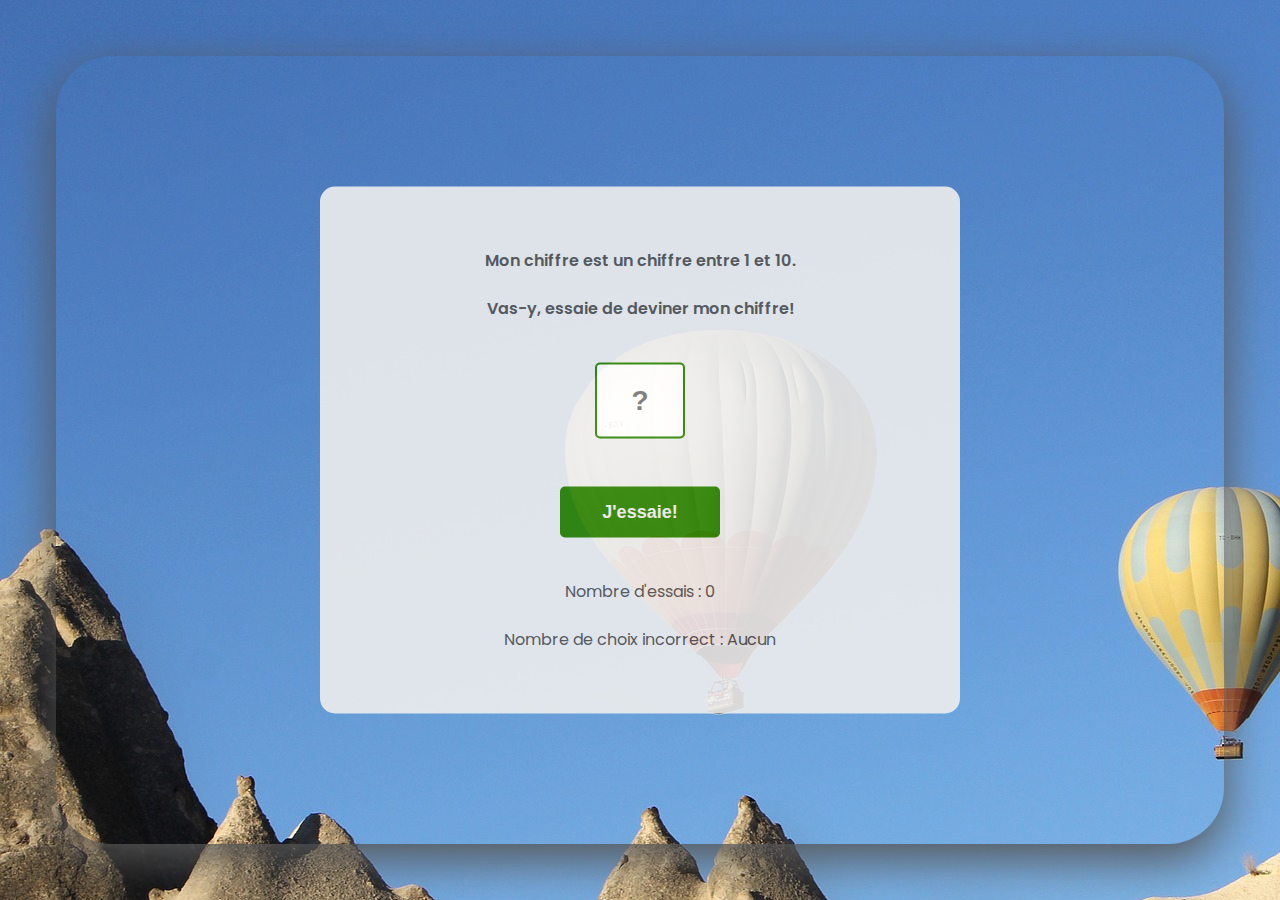
<file: jeu.html>
<!DOCTYPE html>
<html lang="fr">
<head>
    <meta charset="utf-8">
    <title>Jeu | LAROUTE</title>
    <!--Google Font-->
    <link rel="preconnect" href="https://fonts.gstatic.com">
    <link href="https://fonts.googleapis.com/css2?family=Poppins:wght@400;600&display=swap" rel="stylesheet">
    <!--Stylesheet-->
    <link rel="stylesheet" href="jeu.css">
    <link rel="icon" type="image/png" href="images/air-balloon4.png">
</head>
<body>
<div class="lbg"> 
        <div class="container">
       <h3>Mon chiffre est un chiffre entre 1 et 10. </h3>
       <h3>Vas-y, essaie de deviner mon chiffre!</h3>

       <input type="text" placeholder="?" id="guess"><br>
       <button onclick="play()" class="jouer" id="bouton_esssai">J'essaie!</button>

       <p id="ligne1_Nombre_D'essai">Nombre d'essais : 0</p>
       <p id="ligne2_Nombre_de_choix">Nombre de choix incorrect : Aucun</p>
       <p id="ligne3_Les_choix"></p>


<!-- bouton rejouer -->
       <button onclick="location.reload()" class="rejouer" id="bouton_rejouer">Rejouer</button>
 </div>
</div> 
   <!--Script-->
   <script src="jeu.js"></script>
</body>
</html>
</file>
<file: jeu.css>
:root{
    --couleurpp: rgb(43, 131, 2);
    --couleursc: #eee;
    --couleurstr:rgb(8,91,168);
    --cblanc:#fff;
    --cgris:#555;
    --lcgris:rgb(196, 195, 195);
}

*,
*:before,
*:after{
    padding: 0;
    margin: 0;
    box-sizing: border-box;
}
body{
    height: 100vh;
    /* background: var(--couleursc) */
    background: url(images/bg-1.jpg);
    padding: 3.5rem;
    line-height: 3rem;
}

.lbg
{
  
  background: url(images/bg-1.jpg) center no repeat;
  width: 100%;
  height: calc(100vh - 7rem);
  box-shadow: 0 1rem 3rem var(--cgris);

  overflow: hidden;
  border-radius: 3.5rem;
}

.container{
    position: absolute;
    width: 50%;
    min-width: 580px;
    transform: translate(-50%,-50%);
    top: 50%;
    left: 50%;
    padding: 50px 10px;
    border-radius: 15px;
    border-color:var(--couleursc);
    display: grid;
    justify-items: center;
    font-family: 'Poppins',sans-serif;
    opacity: 90%;
    background: var(--couleursc);
    color: var(--cgris);
    
}



h3{
    font-size: 16px;
    font-weight: 600;
}
input[type="text"]{
    width: 90px;
    font-weight: 600;
    color: var(--couleurstr);
    padding: 20px 0;
    text-align: center;
    margin-top: 30px;
    border-radius: 5px;
    border: 2px solid var(--couleurpp);
    font-size: 28px;
}
.jouer{
    width: 160px;
    padding: 15px 0;
    border-radius: 5px;
    background-color: var(--couleurpp);
    color: var(--couleursc);
    border: none;
    font-size: 18px;
    font-weight: 600;
    margin-bottom: 30px;
    outline: none;
}
p{
    font-weight: 400;
}

.rejouer {
    margin-top: 3rem;
    width: 160px;
    padding: 15px 0;
    border-radius: 5px;
    background-color: var(--couleurpp);
    color: var(--couleursc);
    border: none;
    font-size: 18px;
    font-weight: 600;
    margin-bottom: 30px;
    outline: none;
    
}
</file>
